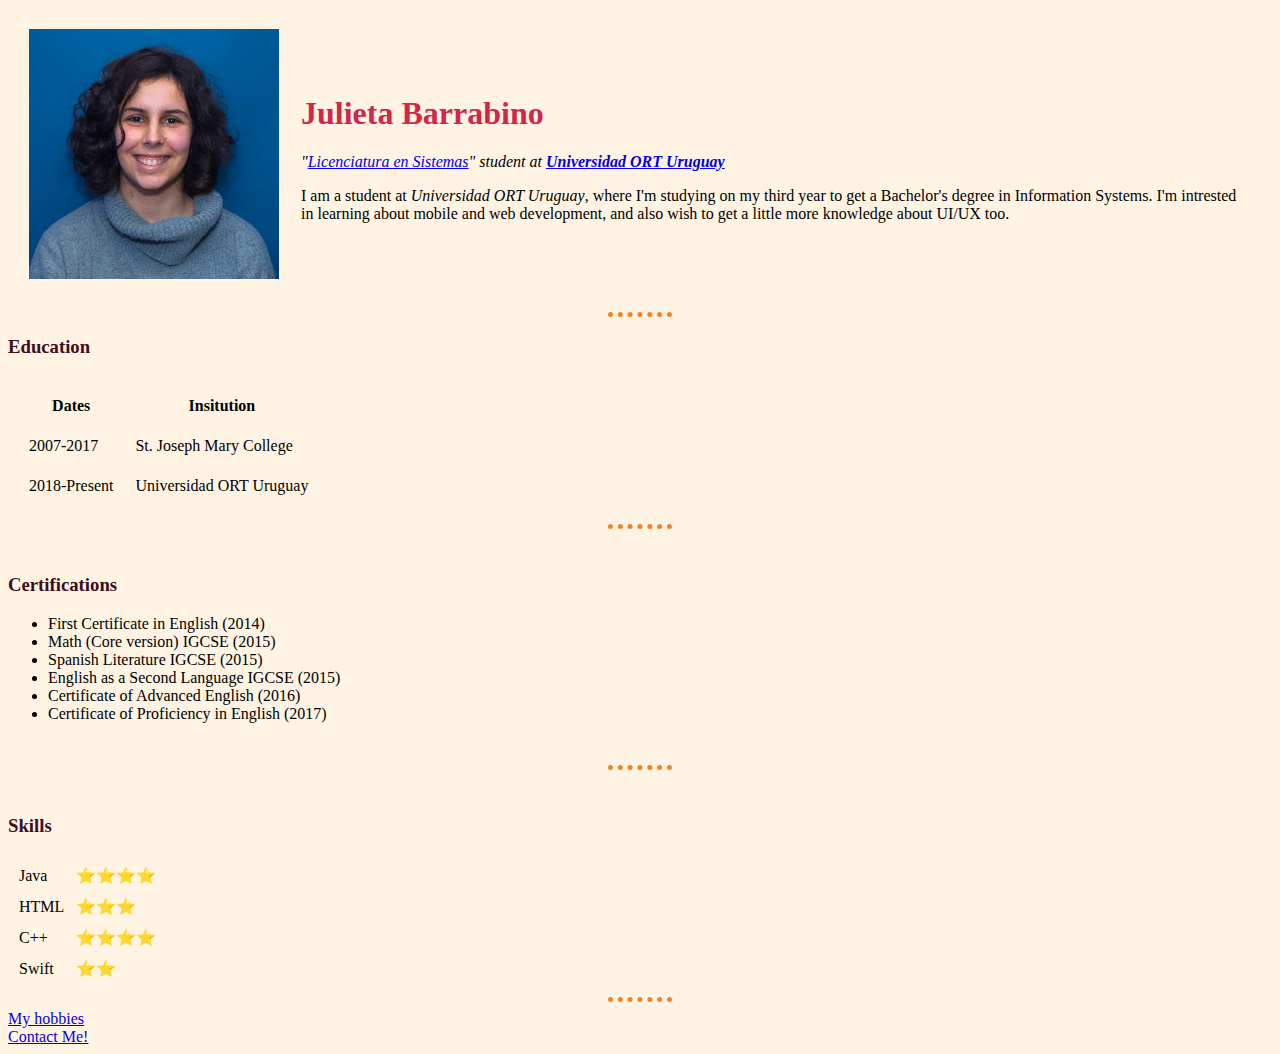
<file: index.html>
<!DOCTYPE html>
<html>

<head>
  <meta charset="utf-8">
  <title> Julieta's Personal Site</title>
  <link rel="stylesheet" href="css/styles.css">
</head>

<body>
  <table cellspacing="20">
    <tr>
      <td><img src="images/fotoCV.JPG" alt="Julieta profile picture" height="250" width="250"></td>
      <td><h1>Julieta Barrabino</h1>

      <p><em>"<a href="https://fi.ort.edu.uy/licenciatura-en-sistemas/plan-de-estudios">Licenciatura en Sistemas</a>" student at <strong><a href="https://www.ort.edu.uy">Universidad ORT Uruguay</a></strong></em></p>
      <p>I am a student at <em>Universidad ORT Uruguay</em>, where I'm studying on my third year to get a Bachelor's degree in Information Systems. I'm intrested in learning about mobile and web development, and also wish to get a little more knowledge about UI/UX too.</p></td>
    </tr>
  </table>


  <hr>

  <h3>Education</h3>

  <table  cellspacing="20">
    <thead>
      <th>Dates</th>
      <th>Insitution</th>
    </thead>
    <tbody>
      <tr>
        <td>2007-2017</td>
        <td>St. Joseph Mary College</td>
      </tr>
      <tr>
        <td>2018-Present</td>
        <td>Universidad ORT Uruguay</td>
      </tr>
    </tbody>
  </table>

  <hr>

  <br>
  <h3>Certifications</h3>
  <ul>
    <li>First Certificate in English (2014)</li>
    <li>Math (Core version) IGCSE (2015)</li>
    <li>Spanish Literature IGCSE (2015)</li>
    <li>English as a Second Language IGCSE (2015)</li>
    <li>Certificate of Advanced English (2016)</li>
    <li>Certificate of Proficiency in English (2017)</li>
  </ul>
  <br>
  <hr>
  <br>


  <h3>Skills</h3>
  <table cellspacing="10">
        <tr>
          <td>Java</td>
          <td>⭐⭐⭐⭐</td>
        </tr>
        <tr>
          <td>HTML</td>
          <td>⭐⭐⭐</td>
        </tr>
        <tr>
          <td>C++</td>
          <td>⭐⭐⭐⭐</td>
        </tr>
        <tr>
          <td>Swift</td>
          <td>⭐⭐</td>
        </tr>
  </table>

  <hr>

  <a href="hobbies.html">My hobbies</a>
  <br>
  <a href="contact-me.html">Contact Me!</a>
</body>

</html>
</file>
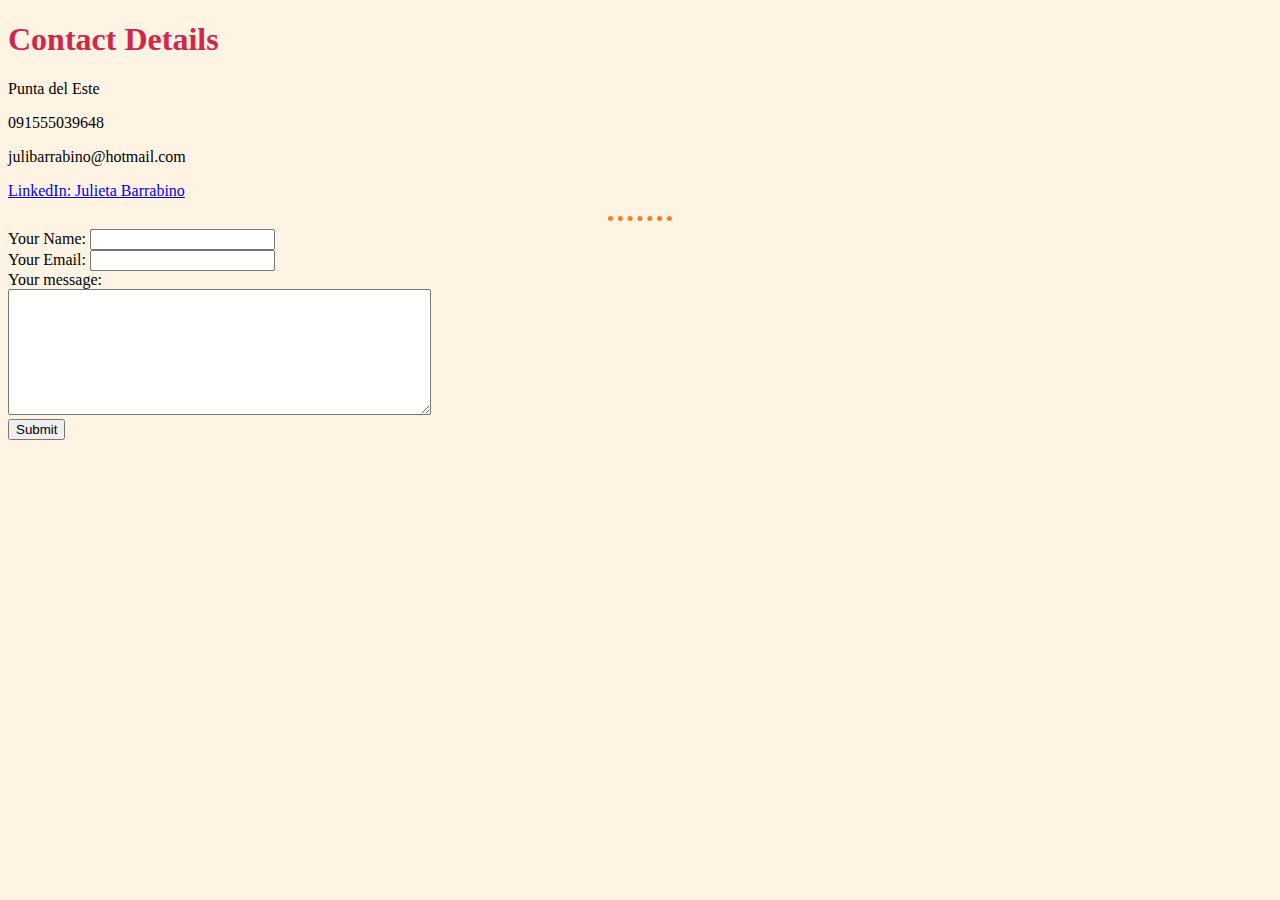
<file: contact-me.html>
<!DOCTYPE html>
<html lang="en" dir="ltr">
  <head>
    <meta charset="utf-8">
    <title>Contact Info</title>
    <link rel="stylesheet" href="css/styles.css">
  </head>
  <body>
    <h1>Contact Details</h1>
    <p>Punta del Este</p>
    <p>091555039648</p>
    <p>julibarrabino@hotmail.com</p>
    <p><a href="https://www.linkedin.com/in/julieta-b-04904212b/">LinkedIn: Julieta Barrabino</a></p>

    <hr>

    <form  action="mailto:julibarrabino@hotmail.com" method="post" enctype="text/plain">
      <label for="name">Your Name:</label>
      <input type="text" name="name" value=""><br>
      <label for="email">Your Email:</label>
      <input type="email" name="yourEmail" value=""><br>
      <label>Your message:</label><br>
      <textarea name="yourMessage" rows="8" cols="50"></textarea><br>
      <input type="submit">
    </form>


  </body>
</html>
</file>
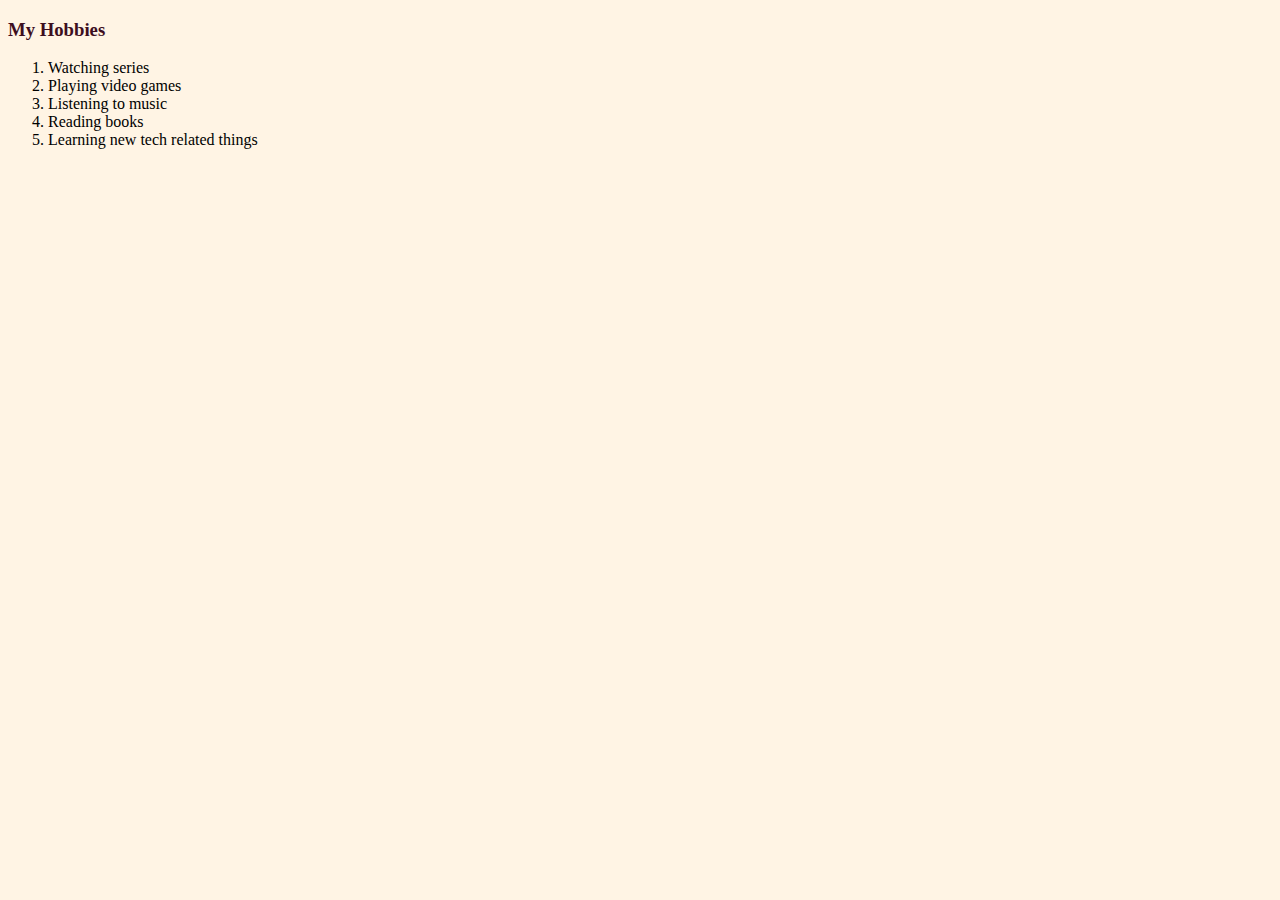
<file: hobbies.html>
<!DOCTYPE html>
  <html>

  <head>
    <meta charset="utf-8">
    <title>My Hobbies</title>
    <link rel="stylesheet" href="css/styles.css">
  </head>

  <body>
    <h3>My Hobbies</h3>
    <ol>
      <li>Watching series</li>
      <li>Playing video games</li>
      <li>Listening to music</li>
      <li>Reading books</li>
      <li>Learning new tech related things</li>
    </ol>
  </body>

  </html>
</file>
<file: css/styles.css>
body{
  background-color: #fff4e4;
}

hr{

  border-style: none;
  border-top-style: dotted;
  border-color: #f88020;
  border-width: 5px;
  width: 5%;

}

h3{
  color: #3d0e1e
}

h1{
  color: #d1274b
}
</file>
